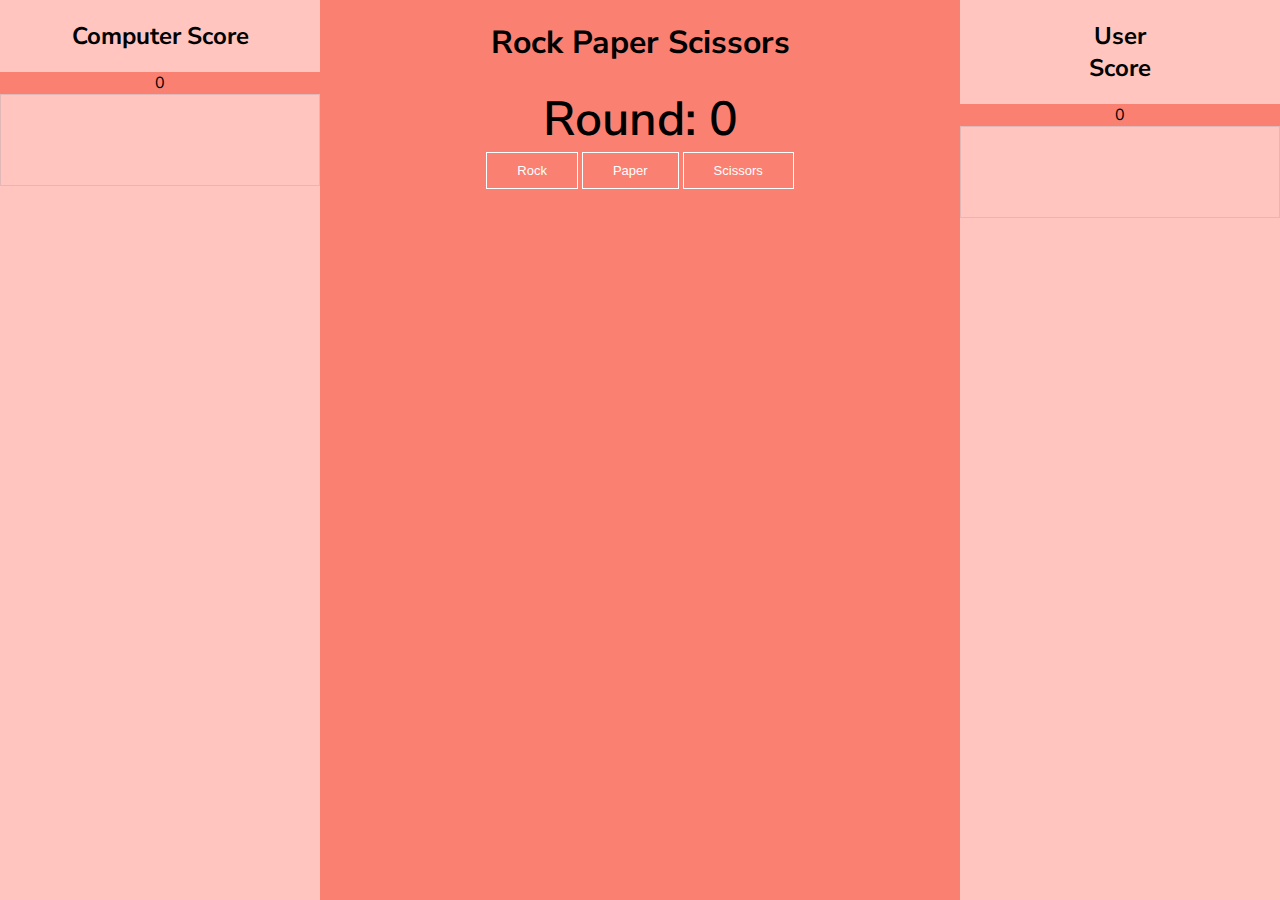
<file: index.html>
<!DOCTYPE html>
<html lang="en">
<head>
    <meta charset="UTF-8">
    <meta name="viewport" content="width=device-width, initial-scale=1.0">
    <link rel="stylesheet" href="/style.css">
    <link rel="preconnect" href="https://fonts.gstatic.com">
    <link href="https://fonts.googleapis.com/css2?family=Nunito+Sans:wght@400;600;800&display=swap" rel="stylesheet">



    <title>Rock Paper Scissors</title>

</head>
<body>
    <div id='computerCount'> <h2>Computer Score</h2> 
        <p id="computerScoreId" class="count">0</p>
        <p id='computerImage' class='outcome'></p>
    </div>
        <div id='centerGrid'>
            <div id='heading'>
                <h1>Rock Paper Scissors</h1>
            </div>
                <div id='roundCount' ></div>
                <div id="container">
                    <button id='Rock'>Rock</button>
                    <button id='Paper'>Paper</button>
                    <button id='Scissors'>Scissors</button>
                </div>
                <div id='newParagraph'>
                    <p id='par'> </p>
                </div>
        </div>
    <div id='userCount' > <h2>User <br> Score</h2> 
        <p id='userScoreId' class="count">0</p>
        <p id='userImage' class='outcome'></p>
    </div>

    <script src="script.js"></script>
</body>
</html>
</file>
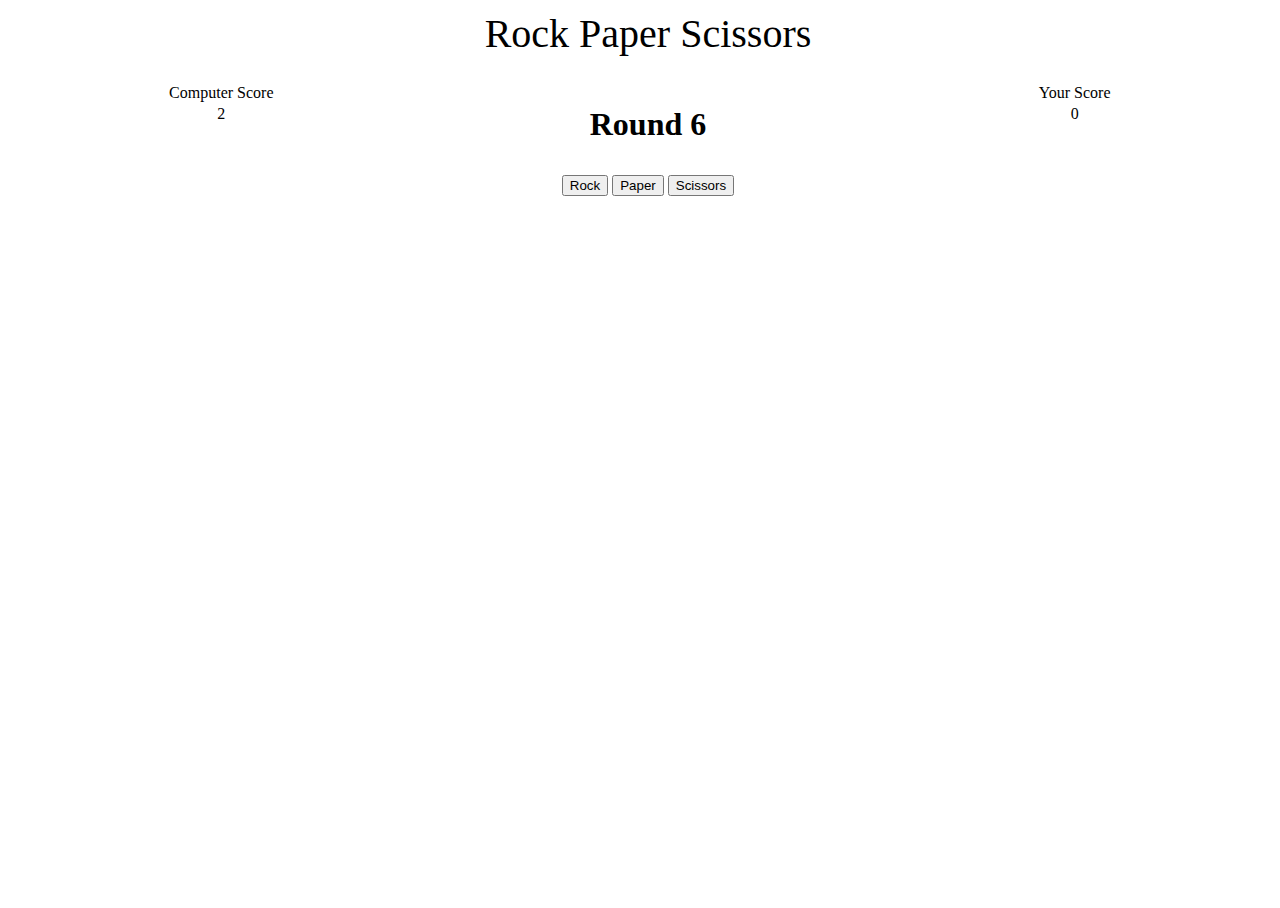
<file: Rock Paper Scissors.htm>
<!DOCTYPE html>
<!-- saved from url=(0033)http://127.0.0.1:5500/index.html? -->
<html lang="en"><head><meta http-equiv="Content-Type" content="text/html; charset=UTF-8">
    
    <meta name="viewport" content="width=device-width, initial-scale=1.0">
    <link rel="stylesheet" href="./Rock Paper Scissors_files/style.css">
    <title>Rock Paper Scissors</title>
</head>
<body>

    <header>Rock Paper Scissors</header>
    <div id="content">

        <div id="computer" class="scoreKeep">
            <div>Computer Score</div>
            <div id="compScore">2</div>
        </div>
        <h1 id="roundCount">Round 6</h1>


        <div id="user" class="scoreKeep">
            <div>Your Score</div>
            <div id="userScore">0</div>
        </div>

        <div></div>
        <form>
            <input type="button" value="Rock" id="Rock" class="submitInput">
            <input type="button" value="Paper" id="Paper" class="submitInput">
            <input type="button" value="Scissors" id="Scissors" class="submitInput">
        </form>

    </div>
    <script src="./Rock Paper Scissors_files/script.js"></script>
<!-- Code injected by live-server -->
<script type="text/javascript">
	// <![CDATA[  <-- For SVG support
	if ('WebSocket' in window) {
		(function () {
			function refreshCSS() {
				var sheets = [].slice.call(document.getElementsByTagName("link"));
				var head = document.getElementsByTagName("head")[0];
				for (var i = 0; i < sheets.length; ++i) {
					var elem = sheets[i];
					var parent = elem.parentElement || head;
					parent.removeChild(elem);
					var rel = elem.rel;
					if (elem.href && typeof rel != "string" || rel.length == 0 || rel.toLowerCase() == "stylesheet") {
						var url = elem.href.replace(/(&|\?)_cacheOverride=\d+/, '');
						elem.href = url + (url.indexOf('?') >= 0 ? '&' : '?') + '_cacheOverride=' + (new Date().valueOf());
					}
					parent.appendChild(elem);
				}
			}
			var protocol = window.location.protocol === 'http:' ? 'ws://' : 'wss://';
			var address = protocol + window.location.host + window.location.pathname + '/ws';
			var socket = new WebSocket(address);
			socket.onmessage = function (msg) {
				if (msg.data == 'reload') window.location.reload();
				else if (msg.data == 'refreshcss') refreshCSS();
			};
			if (sessionStorage && !sessionStorage.getItem('IsThisFirstTime_Log_From_LiveServer')) {
				console.log('Live reload enabled.');
				sessionStorage.setItem('IsThisFirstTime_Log_From_LiveServer', true);
			}
		})();
	}
	else {
		console.error('Upgrade your browser. This Browser is NOT supported WebSocket for Live-Reloading.');
	}
	// ]]>
</script>
 </body></html>
</file>
<file: style.css>
html, body {
    font-size: 1em;
    height: 100%;
    width: 100%;
}
body {
    display: grid;
    grid-template-columns: 1fr 2fr 1fr;
    font-family: 'Nunito Sans', sans-serif;
    padding: 0;
    margin: 0;
}

body > div {
    background: salmon;
    text-align: center;
}

body > div:nth-child(odd) {
    background: rgb(255, 197, 190);
}

#roundCount {
    font-family: 'Nunito Sans', sans-serif;
    font-weight: 600;
    font-size: 3em;
}

.count {
    border: 1px solid none;
    padding: 0;
    margin: 0;
    background: salmon;
}

.outcome {
    border: 1px solid rgb(226, 183, 183);
    /* remove height after styling is completed */
    margin: 0;
    height: 10%;
    position: relative;
}

button {
    border: .1em solid white;
    background: salmon;
    padding: 10px 30px;
    color: white;
    font-size: 13px;
    cursor: pointer;
}

button:hover {
    background: rgb(252, 95, 78);
    padding: 12px 32px;
}

button:active {
    padding: -10px;
    
}

button:focus {
    outline: 0;
}
</file>
<file: Rock Paper Scissors_files/style.css>
html, body {
    font-size: 1em;
    width: 100%;
    height: 100%;
    box-sizing: border-box;
}

body {
    line-height: 1.3;
    display: grid;
    grid-template-rows: .3fr 1fr 1fr;
}

header {
    width: 100%;
    text-align: center;
    font-size: 40px;
    position: absolute;
}

#content {
    display: grid;
    grid-template-columns: 1fr 1fr 1fr;
    grid-template-rows: 1fr 1fr 1fr;
    width: 100%;
    margin-top: 75px;
}

form {
    width: 100%;
    text-align: center;
}

.scoreKeep {
    text-align: center;
    margin-left: 55px;
    margin-right: 55px;
    padding-bottom: 50px;
}

#roundCount {
    text-align: center;
}
</file>
